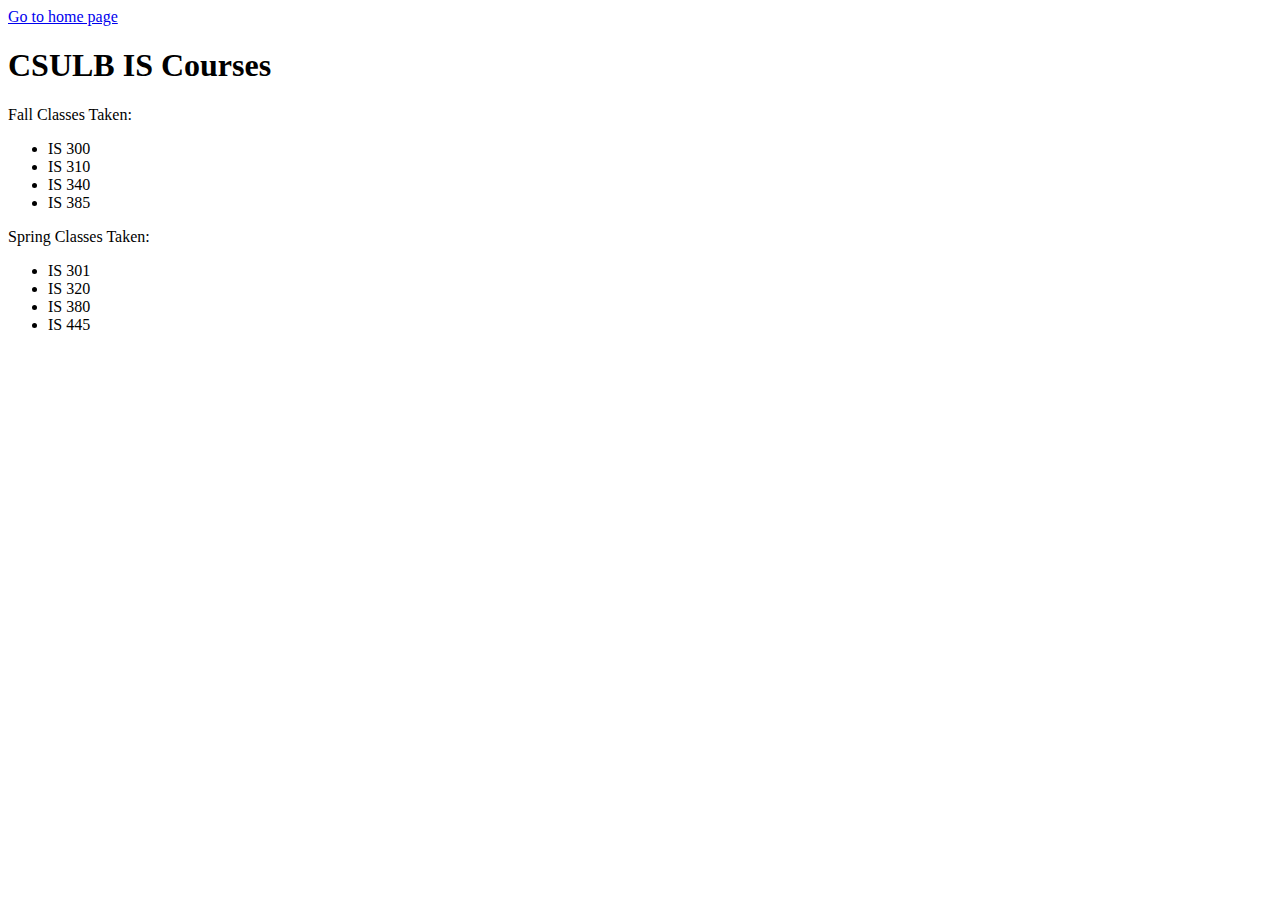
<file: html/ex1.html>
<!DOCTYPE html>
<html lang="en">

<head>
    <meta charset="UTF-8">
    <meta http-equiv="X-UA-Compatible" content="IE=edge">
    <meta name="viewport" content="width=device-width, initial-scale=1.0">
    <title>Q1.</title>
</head>

<body>
    <a href="../index.html">Go to home page</a>
    <br>
    <h1>CSULB IS Courses</h1>
    <p>Fall Classes Taken:</p>
    <ul>
        <li>IS 300</li>
        <li>IS 310</li>
        <li>IS 340</li>
        <li>IS 385</li>
    </ul>
    <p>Spring Classes Taken:</p>
    <ul>
        <li>IS 301</li>
        <li>IS 320</li>
        <li>IS 380</li>
        <li>IS 445</li>
    </ul>
    <script src="../js/ex1.js"></script>
</body>

</html>
</file>
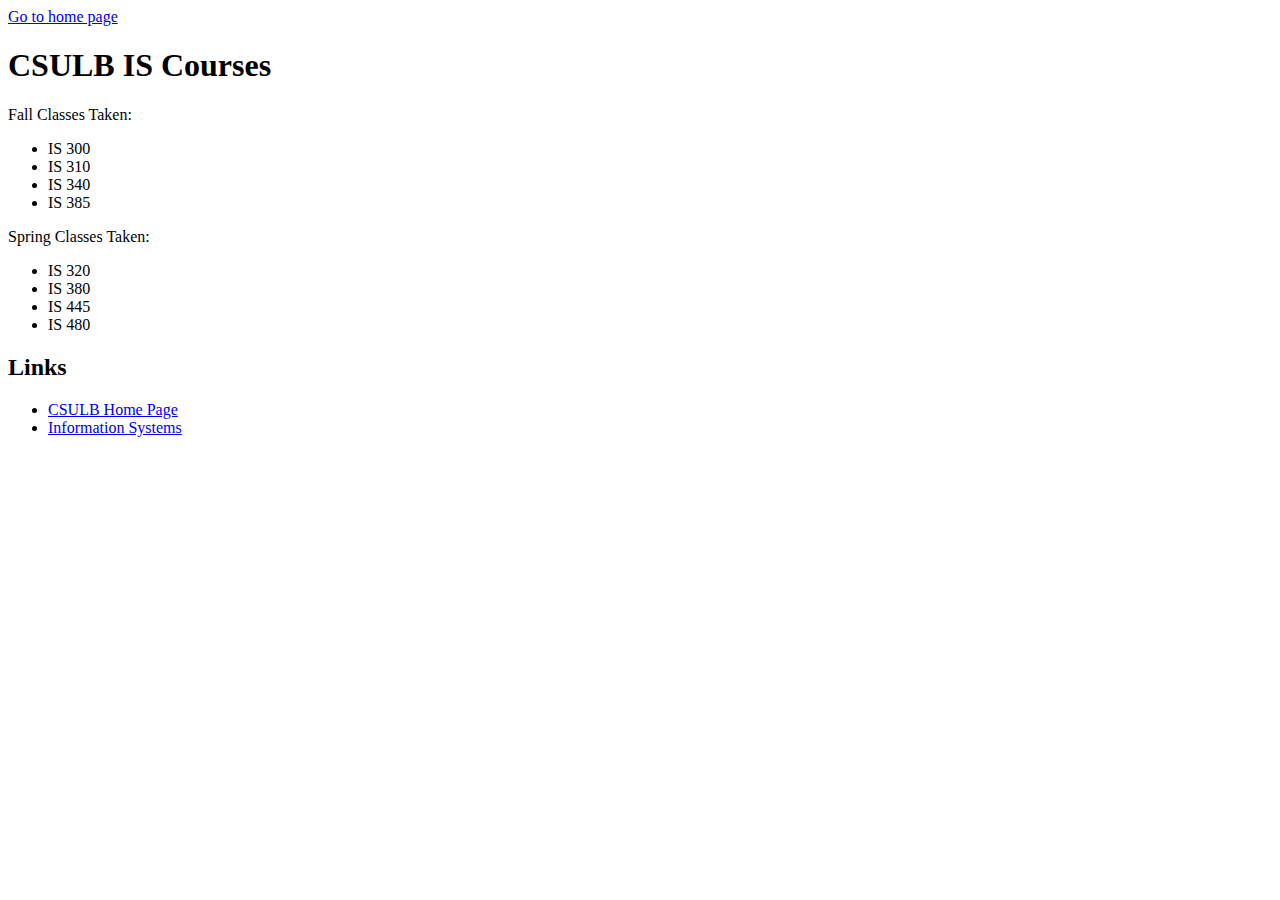
<file: html/ex2.html>
<!DOCTYPE html>
<html lang="en">

<head>
    <title>Q2.</title>
</head>

<body>

    <a href="../index.html">Go to home page</a>
    <br>

    <script src="../js/ex2.js"></script>

    <h1>CSULB IS Courses</h1>
    <p>Fall Classes Taken:</p>
    <ul class="iscourses" id="fall">
        <li class="300level">IS 300</li>
        <li class="300level">IS 310</li>
        <li class="300level">IS 340</li>
        <li class="300level">IS 385</li>
    </ul>
    <p>Spring Classes Taken:</p>
    <ul class="iscourses" id="spring">
        <li class="300level">IS 320</li>
        <li class="300level">IS 380</li>
        <li class="400level">IS 445</li>
        <li class="400level">IS 480</li>
    </ul>
    <h2>Links</h2>
    <ul>
        <li><a href="http://www.csulb.edu">CSULB Home Page</a></li>
        <li><a href="https://www.csulb.edu/college-of-business/information-systems">Information Systems</a></li>
    </ul>
</body>

</html>
</file>
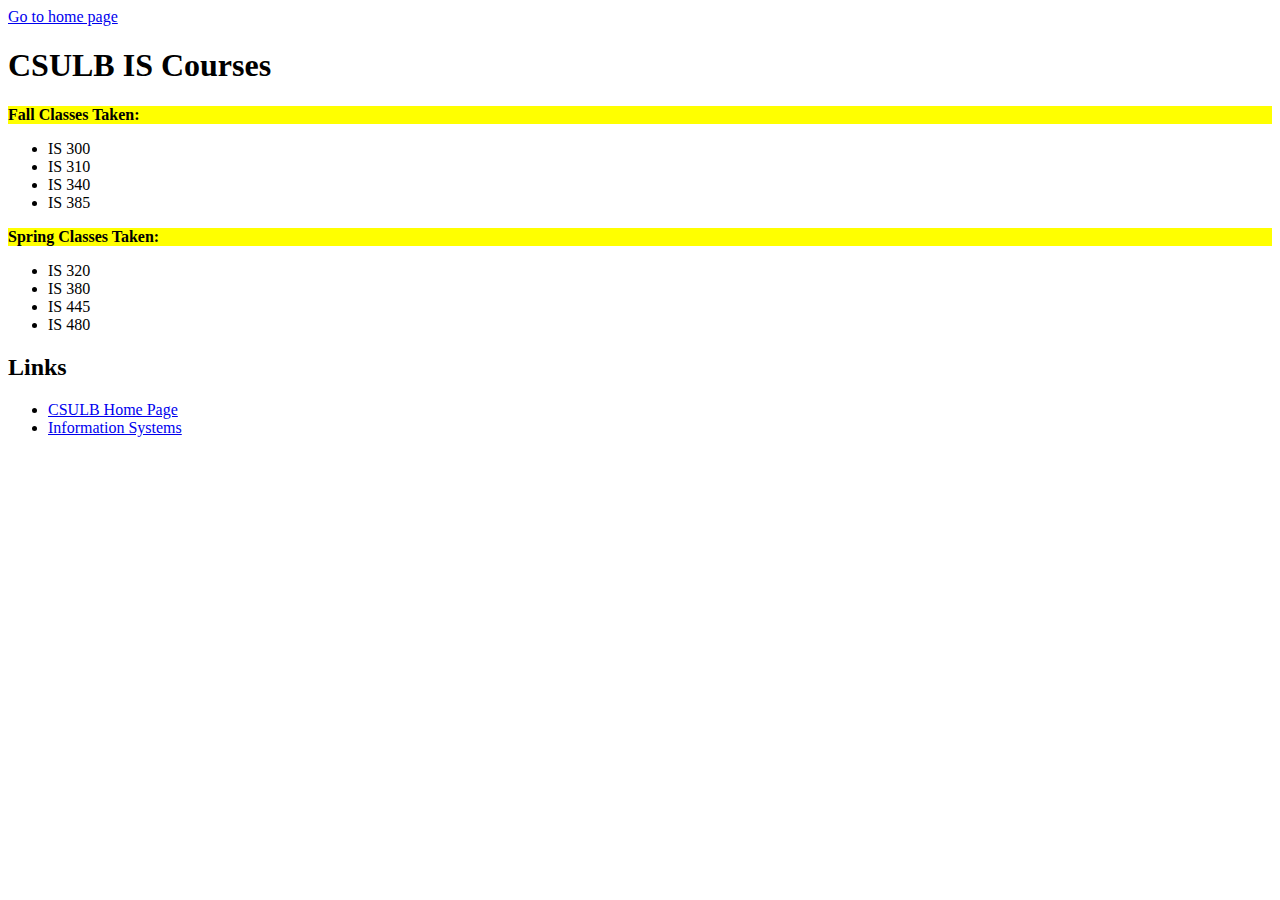
<file: html/ex3.html>
<!DOCTYPE html>
<html lang="en">

<head>
    <meta charset="UTF-8">
    <meta http-equiv="X-UA-Compatible" content="IE=edge">
    <meta name="viewport" content="width=device-width, initial-scale=1.0">
    <title>Q3.</title>
</head>

<body>


    <a href="../index.html">Go to home page</a>
    <br>


    <h1 id="one">CSULB IS Courses</h1>

    <p id="two">Fall Classes Taken:</p>
    <ul class="iscourses" id="fall">
        <li class="300level">IS 300</li>
        <li class="300level">IS 310</li>
        <li class="300level">IS 340</li>
        <li class="300level">IS 385</li>
    </ul>

    <p id="three">Spring Classes Taken:</p>
    <ul class="iscourses" id="spring">
        <li class="300level">IS 320</li>
        <li class="300level">IS 380</li>
        <li class="400level">IS 445</li>
        <li class="400level">IS 480</li>
    </ul>
    <h2>Links</h2>
    <ul>
        <li><a href="http://www.csulb.edu">CSULB Home Page</a></li>
        <li><a href="https://www.csulb.edu/college-of-business/information-systems">Information Systems</a></li>
    </ul>

    <script src="../js/ex3.js"></script>

</body>

</html>
</file>
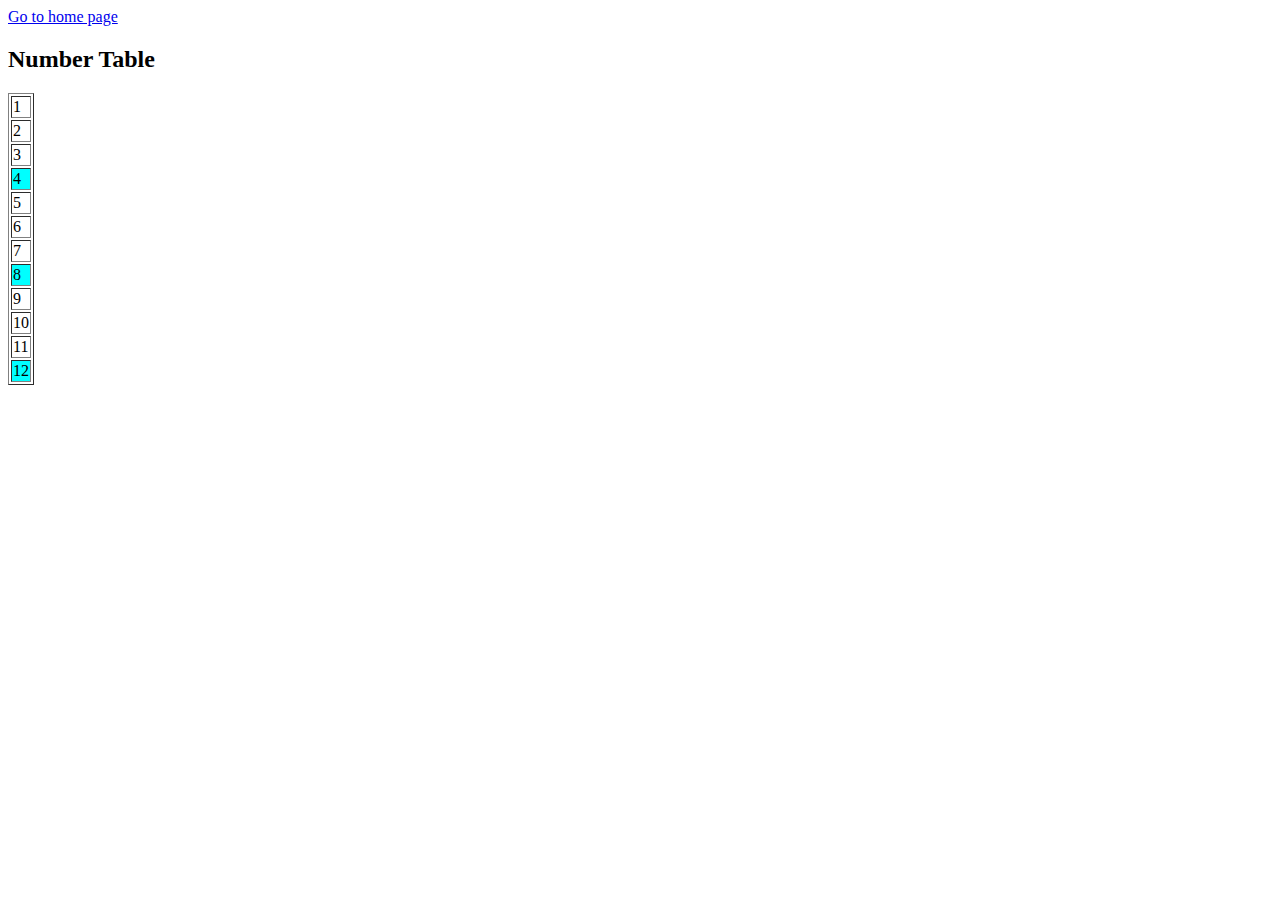
<file: html/ex4.html>
<!DOCTYPE html>
<html lang="en">

<head>
    <meta charset="UTF-8">
    <meta http-equiv="X-UA-Compatible" content="IE=edge">
    <meta name="viewport" content="width=device-width, initial-scale=1.0">
    <title>Q4.</title>
    <link rel="stylesheet" href="../css/s4.css">
</head>

<body>

    <a href="../index.html">Go to home page</a>
    <br>


    <h2>Number Table</h2>
    <div id="output"></div>


    <script src="../js/ex4.js"></script>

</body>

</html>
</file>
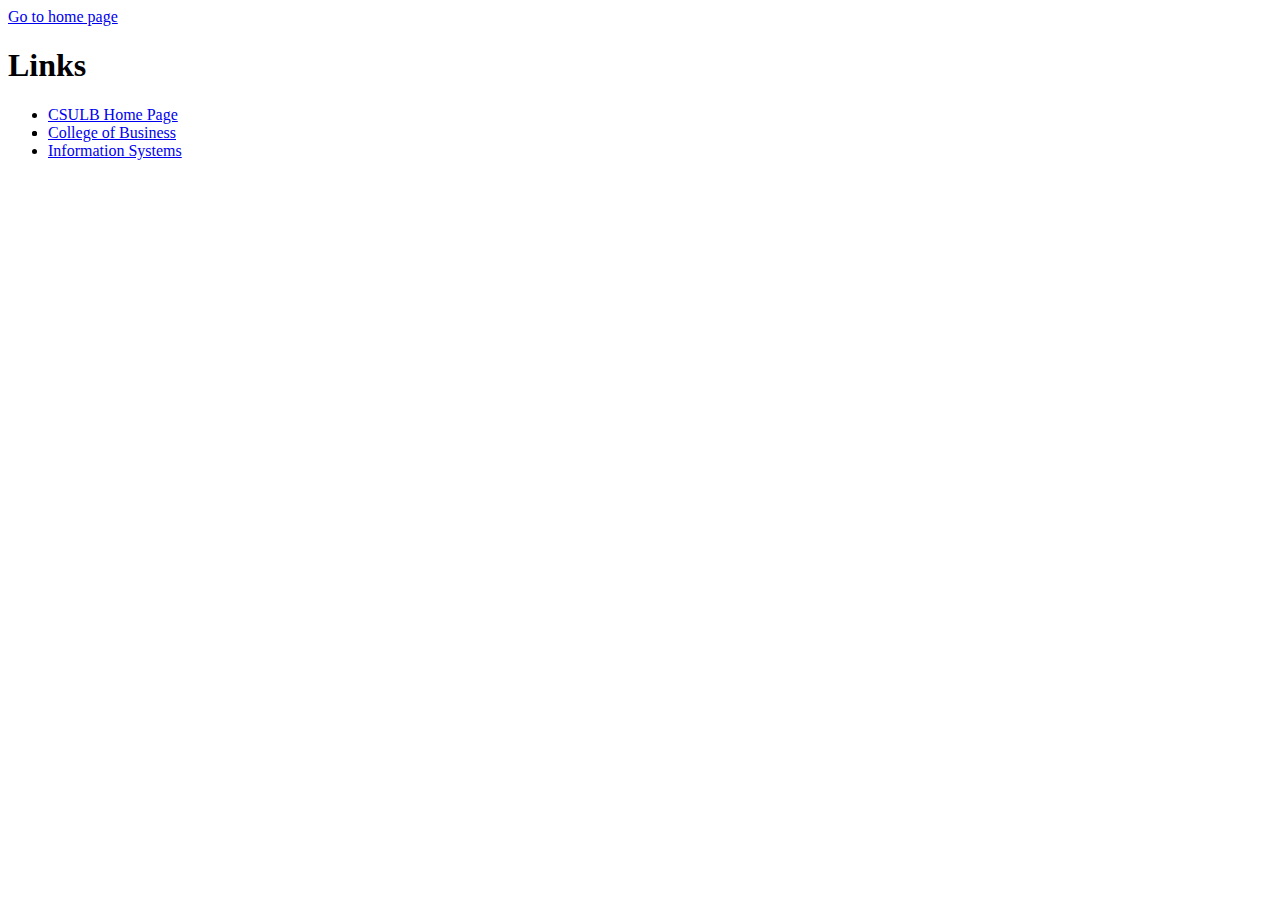
<file: html/ex5.html>
<!DOCTYPE html>
<html lang="en">

<head>
    <meta charset="UTF-8">
    <meta http-equiv="X-UA-Compatible" content="IE=edge">
    <meta name="viewport" content="width=device-width, initial-scale=1.0">
    <title>Q5.</title>
</head>

<body>
    <a href="../index.html">Go to home page</a>
    <br>


    <h1 class='head'>Links</h1>

    <ul id="linklist">
        <li id="homepage"> <a href="https://www.csulb.edu/">CSULB Home Page</a></li>
        <li id="IS"><a href="https://www.csulb.edu/cob-graduate-programs/ms-programs/ms-information-systems">Information Systems</a></li>
    </ul>
    <script src="../js/ex5.js"></script>

</body>

</html>
</file>
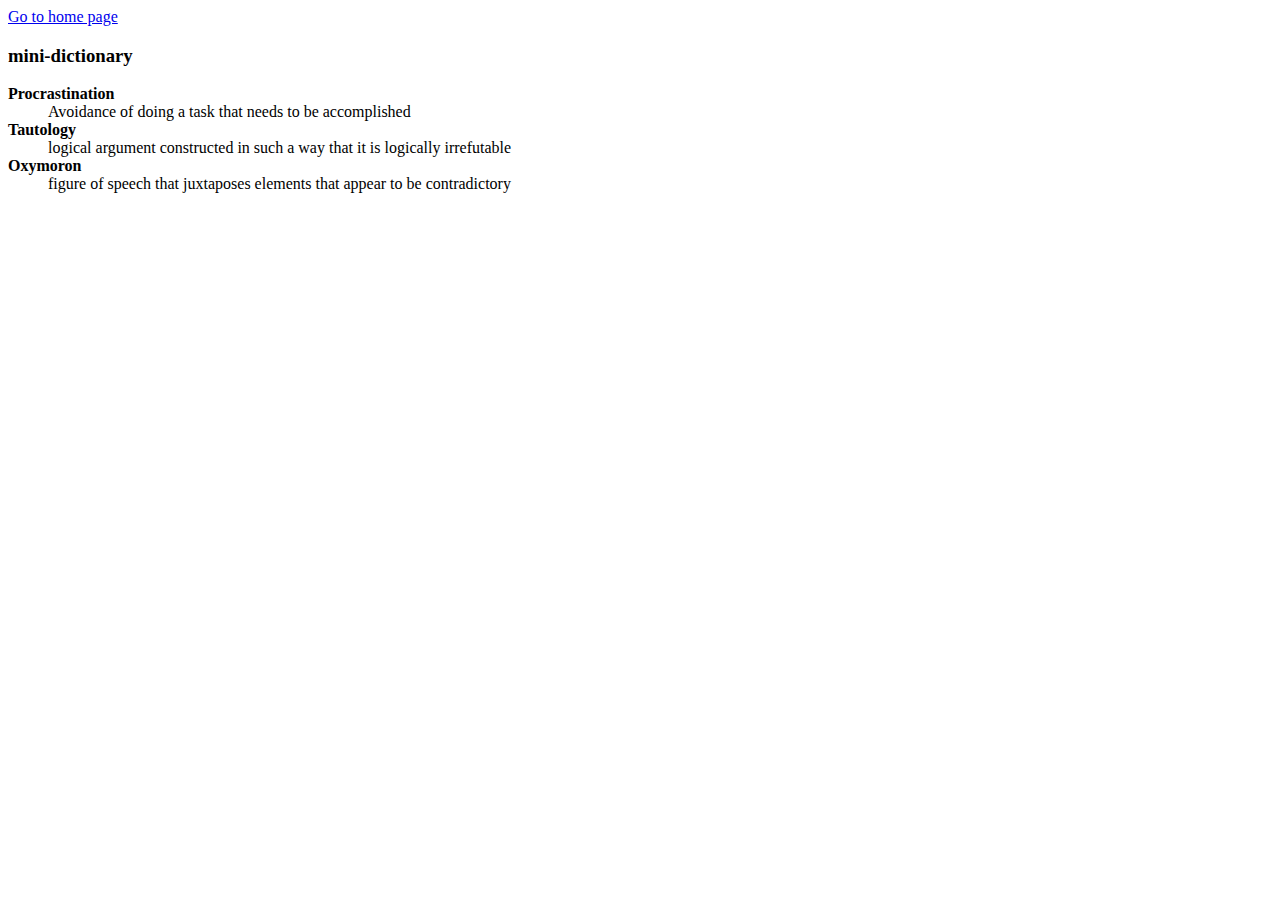
<file: html/ex6.html>
<!DOCTYPE html>
<html lang="en">

<head>
    <meta charset="UTF-8">
    <meta http-equiv="X-UA-Compatible" content="IE=edge">
    <meta name="viewport" content="width=device-width, initial-scale=1.0">
    <title>Q6.</title>
</head>

<body>
    <a href="../index.html">Go to home page</a>
    <h3><strong>mini-dictionary</strong></h3>
    <div id="content">

        <script src="../js/ex6.js"></script>

    </div>
</body>

</html>
</file>
<file: css/s4.css>
.multipleof4 {
    background-color: aqua;
}
</file>
